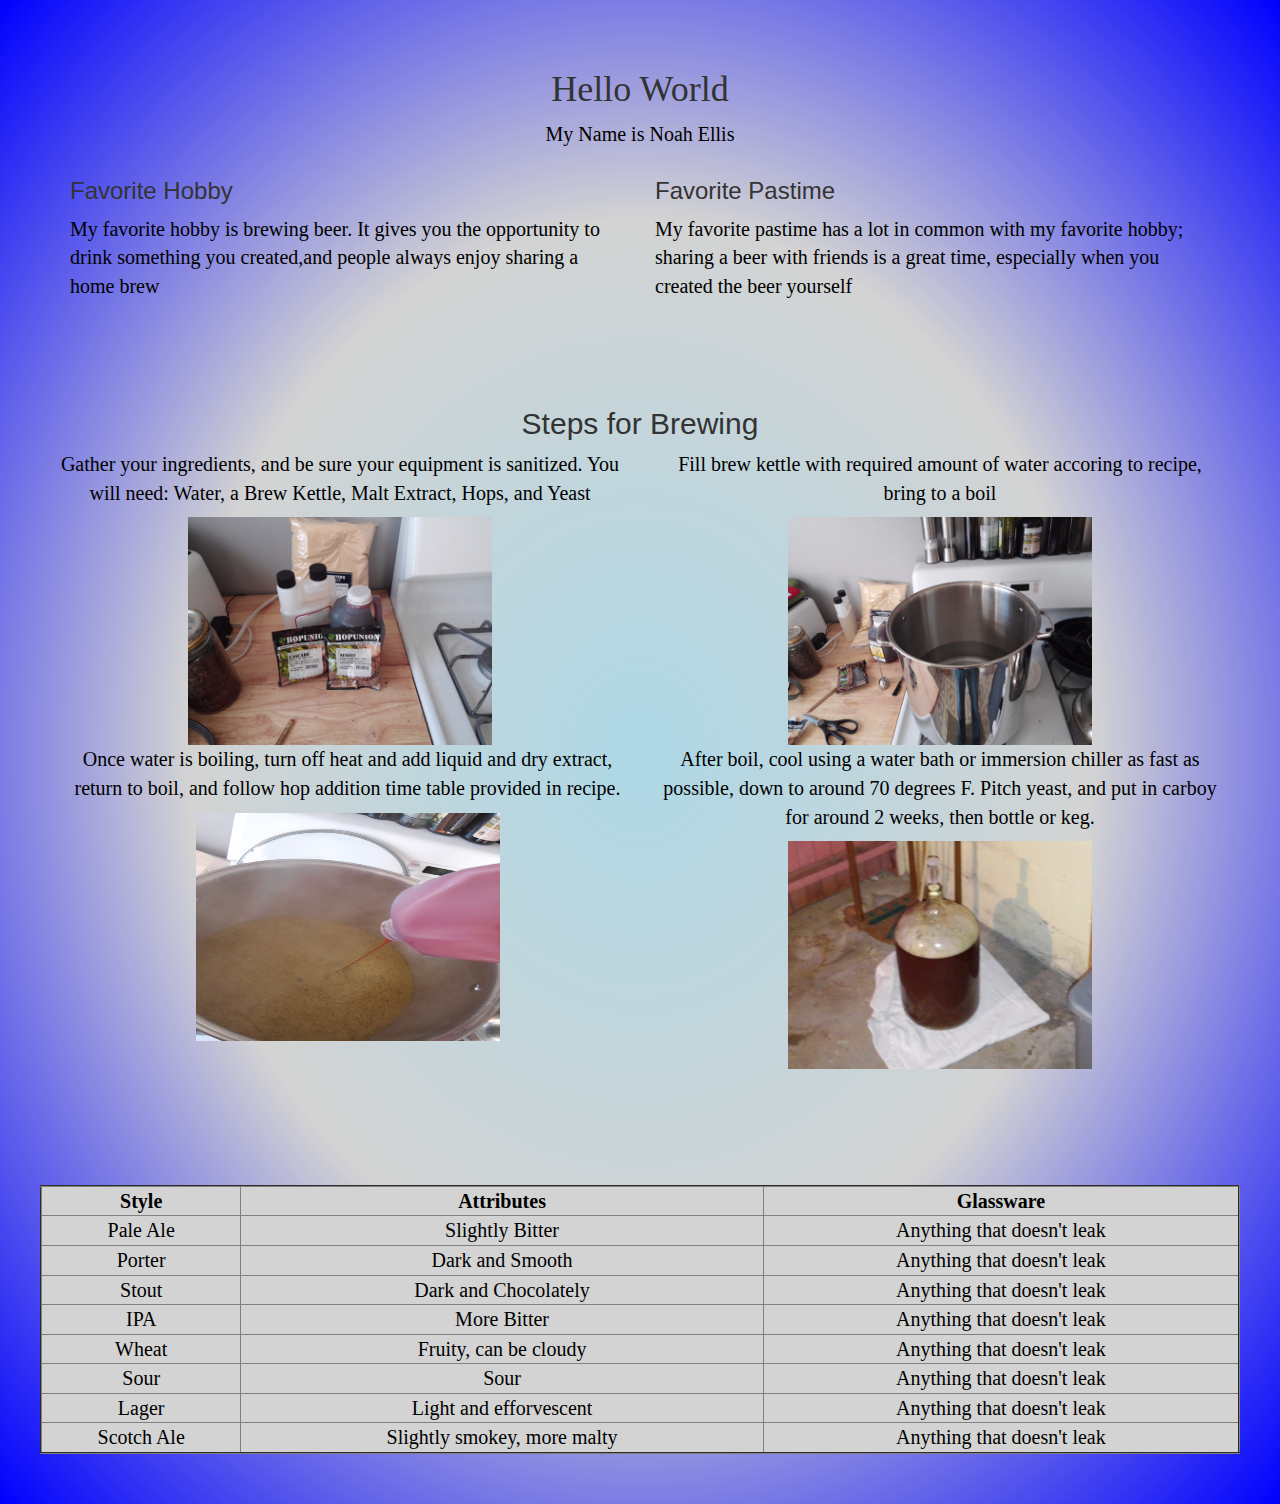
<file: index.html>
<!DOCTYPE html>
<html lang="en">
	<head>
			<meta charset="utf-8">
		<meta http-equiv="X-UA-Compatible" content="IE=edge">
		<meta name="viewport" content="width=device-width, initial-scale=1">
		<title> Noah Ellis's Site </title>
		<link rel="stylesheet" type="text/css" href="bootstrap.css"/>
		<link rel="stylesheet" type="text/css" href="styles.css"/>
	</head>
	<body>
		<div class="container">
			<div class="row">
				<div class="col-sm-12">
					<center><h1 id="awesomeText" > Hello World </h1></center>
					<center><p class="softcenter"> My Name is Noah Ellis </p></center>
				</div>
			</div>
			<div class="row">
				<div class="col-sm-6">
					<h3>Favorite Hobby</h3>
					<p><font>My favorite hobby is brewing beer. It gives you the opportunity to drink something you
					created,and people always enjoy sharing a home brew </font></p>
				</div>
				<div class="col-sm-6">
					<h3>Favorite Pastime</h3>
					<p>My favorite pastime has a lot in common with my favorite hobby; sharing a beer with friends
					is a great time, especially when you created the beer yourself </p>
				</div>
			</div>
		<p>&nbsp;</p>
		<p>&nbsp;</p>
		
			<div class="row">
				<h2> <center> Steps for Brewing </center> </h2>
			<div class="row">			
				<div class="col-sm-6">
					<center><p>Gather your ingredients, and be sure your equipment is sanitized. You will need: Water, a Brew Kettle, Malt Extract, Hops, and Yeast</p></center>
					<center><img src="Ingredients.JPG" alt="Picture of Sanitizer, hops, powdered and liquid extract"
					style= "width:304px;height:228px;"></center>						
				</div>
				<div class="col-sm-6">
					<center><p>Fill brew kettle with required amount of water accoring to recipe, bring to a boil</p></center>
					<center><img src="Brew_Kettle.JPG" alt="Picture of brew kettle on stovetop"
					style= "width:304px;height:228px;"></center>					
				</div>
			</div>
			</div>			
			<div class="row">
				<div class="col-sm-6">
					<center><p>Once water is boiling, turn off heat and add liquid and dry extract, return to boil, and follow hop addition time table provided in recipe.</p></center>
					<center><img src="Add_Extract.JPG" alt="Picture of liquid extract being put into hot kettle" style="width:304px;height:228px;"></center>
				</div>
			<div class="row">
				<div class="col-sm-6">
				<center><p>After boil, cool using a water bath or immersion chiller as fast as possible, down to around 70 degrees F. Pitch yeast, and put in carboy for around 2 weeks, then bottle or keg.</p></center>
				<center><img src="Place_in_Carboy.JPG" alt="Picture of beer in carboy" style="width:304px;height:228px;"></center>
				</div>
		
		<div class="row">
		<div class=col-sm-12>
		
		<p>&nbsp;</p>
		<p>&nbsp;</p>
		<p>&nbsp;</p>
		
			<table style="width:100%"; border="2";>
				
				
				<tr>
					<th><strong>Style</strong></th>
					<th><strong>Attributes</strong></th>
					<th><strong>Glassware</strong></th>
				</tr>
				<tr>
					<td>Pale Ale</td>
					<td>Slightly Bitter</td>
					<td>Anything that doesn't leak</td>
				</tr>
				<tr>
					<td>Porter</td>
					<td>Dark and Smooth</td>
					<td>Anything that doesn't leak</td>
				</tr>
				<tr>
					<td>Stout</td>
					<td>Dark and Chocolately</td>
					<td>Anything that doesn't leak</td>
				</tr>
				<tr>
					<td>IPA</td>
					<td>More Bitter</td>
					<td>Anything that doesn't leak</td>
				</tr>
				<tr>
					<td>Wheat</td>
					<td>Fruity, can be cloudy</td>
					<td>Anything that doesn't leak</td>
				</tr>
				<tr>
					<td>Sour</td>
					<td>Sour</td>
					<td>Anything that doesn't leak</td>
				<tr>
					<td>Lager</td>
					<td>Light and efforvescent</td>
					<td>Anything that doesn't leak</td>
				</tr>
				<tr>
					<td>Scotch Ale</td>
					<td>Slightly smokey, more malty</td>
					<td>Anything that doesn't leak</td>
			</table>
		</div>
		</div>
				
			
			</div>
			</div>
		</div>

	</body>
</html>
</file>
<file: styles.css>
p {
	font-family: serif;
	color: black;
	font-size: 20px;
	
	
}
table {
	font-family: serif;
	color: black;
	font-size: 20px;
	background-color: lightgray;
	text-align: center;
	
	
	}
th	{
	text-align: center;
}
html*
 {font="bold"
 }
 body {
  margin: 50px;
  background: radial-gradient(lightblue, lightgray, blue)
  
}


#awesomeText {font-family: 'Times New Roman', Georgia, serif;}
.soft {color:#a8a8a8;}
.center {text-align:center;}
.container {margin:0 auto;}
</file>
